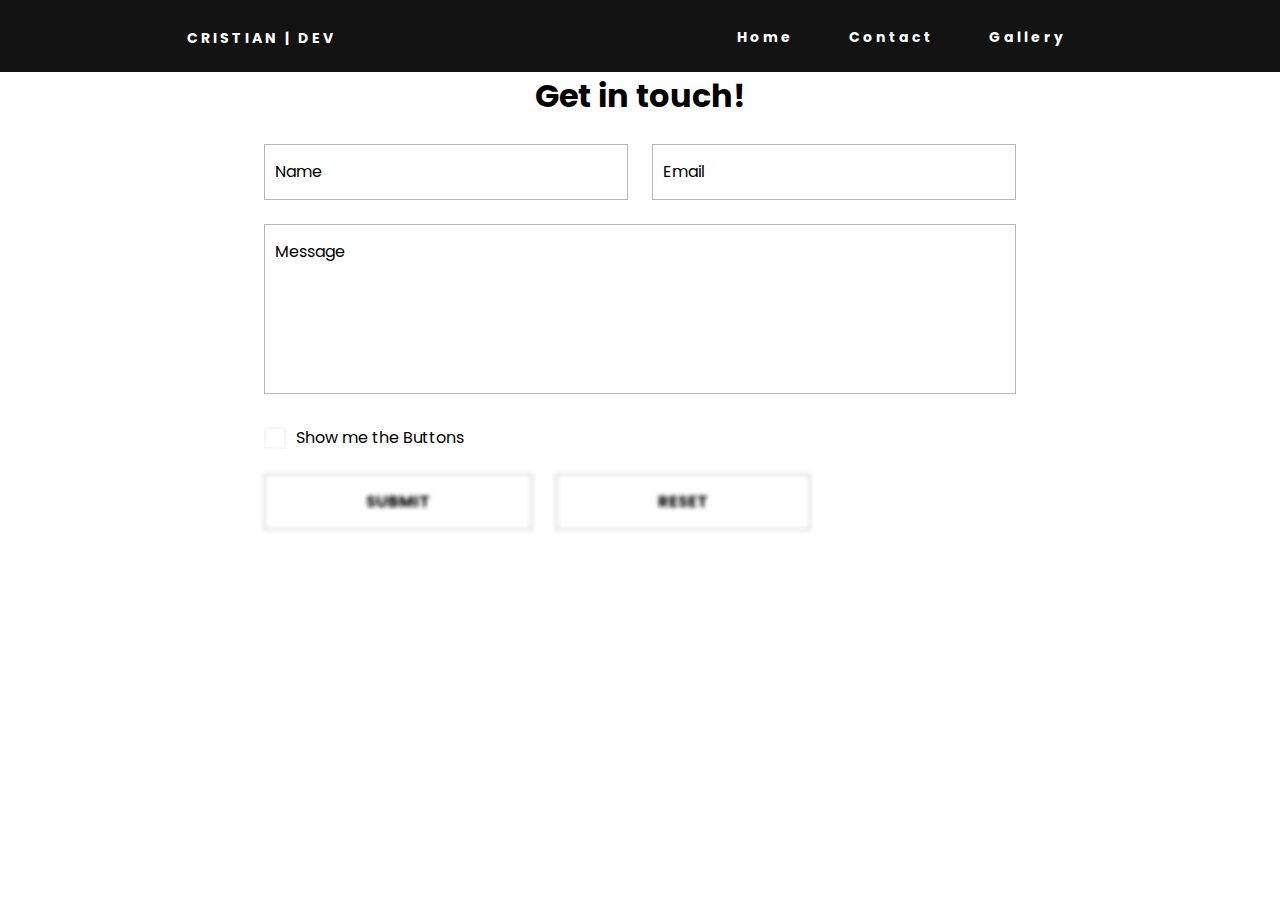
<file: Contact.html>
<!DOCTYPE html>
<html lang="en">

<head>
    <meta charset="UTF-8">
    <meta name="viewport" content="width=device-width, initial-scale=1.0">
    <title>Contact</title>
    <link href="https://fonts.googleapis.com/css2?family=Poppins:wght@100&display=swap" rel="stylesheet">
    <link rel="stylesheet" href="./index.css">
    <link rel="stylesheet" href="./contact.css">

</head>

<body>
<nav>
    <div>
    <h4 class='logo'><a href='./index.html'>Cristian | Dev</a></h4>
    </div>
    <ul class='nav-links'>
        <li><a href='./index.html'>Home</a></li>
        <li><a href='./Contact.html'>Contact</a></li>
        <li><a href='./Gallery.html'>Gallery</a></li>

    </ul>
    <div class='burger'>
        <div class='line1'></div>
        <div class='line2'></div>
        <div class='line3'></div>
    </div>
</nav>

<form class="my-form">
    <div class="container">
        <h1 class='titleHeader'>Get in touch!</h1>
        <ul>
            <li>
                <div class="grid grid-2">
                    <input type="text" placeholder="Name" required>
                    <input type="email" placeholder="Email" required>
                </div>
            </li>

            <li>
                <textarea placeholder="Message"></textarea>
            </li>
            <li>
                <input type="checkbox" id="terms">
                <label for="terms">Show me the Buttons<a href=""></a></label>
            </li>
            <li>
                <div class="grid grid-3">
                    
                    <button class="btn-grid" type="submit" disabled>
                        <span class="back">
                            <!-- <img src="https://s3-us-west-2.amazonaws.com/s.cdpn.io/162656/email-icon.svg" alt=""> -->
                        </span>
                        <span class="front">SUBMIT</span>
                    </button>
                    <button class="btn-grid" type="reset" disabled>
                        <!-- <span class="back">
                            <img src="https://s3-us-west-2.amazonaws.com/s.cdpn.io/162656/eraser-icon.svg" alt="">
                        </span> -->
                        <span class="front">RESET</span>
                    </button>
                </div>
            </li>
        </ul>
    </div>
</form>
<script src="index.js"></script>
<script src="contact.js"></script>
</body>

</html>
</file>
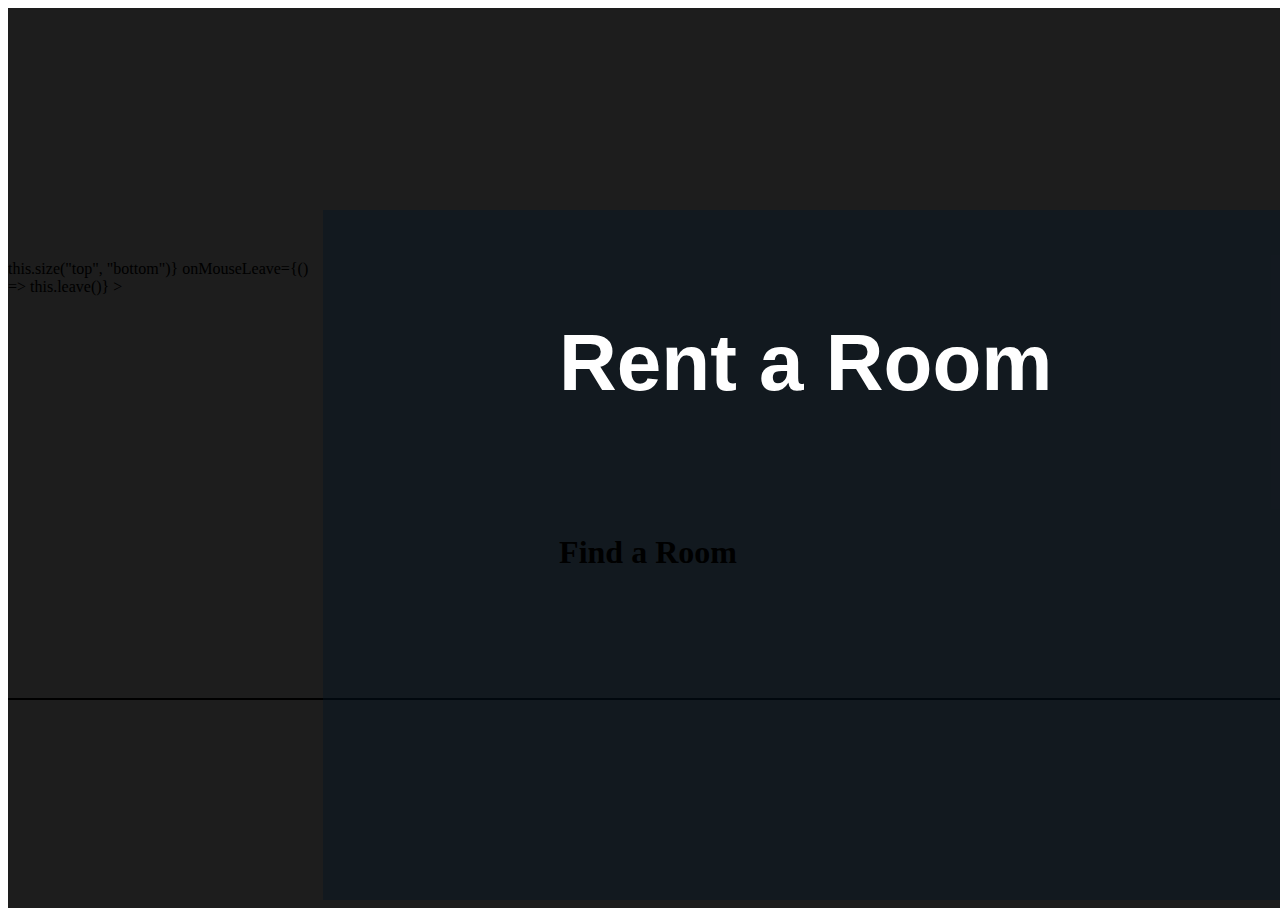
<file: other.html>
<!doctype html>

<html lang="en">

<head>
    <meta charset="utf-8">

    <title>The HTML5 Herald</title>
    <meta name="description" content="The HTML5 Herald">
    <meta name="author" content="SitePoint">

    <link rel="stylesheet" href="./other.css">

</head>

<body>
        <div class="Landing">
            <div class="fixed-corner">
            </div>
            <div class="Landing-top split" 
                <div className="top-overlay">
                    <div id="container">
                        <h1 className="header-text">Find a Room</h1>
                    </div>
                </div>
            </div>
            <div class="Landing-bottom split"
            style={this.expand("top", "bottom" )} onMouseEnter={()=> this.size("top", "bottom")}
                onMouseLeave={() => this.leave()} >
                <div class="bottom-overlay">
                    <div id="container">
                        <h1 class="header-text">Rent a Room</h1>
                    </div>
                </div>
            </div>
        </div>
    <script src="./other.js"></script>
</body>

</html>
</file>
<file: index.css>
* {
	margin: 0px;
	padding: 0px;
	box-sizing: border-box;
}

nav {
	display: flex;
	justify-content: space-around;
	align-items: center;
	min-height: 8vh;
	background-color: rgb(19, 19, 19);
	font-family: 'Poppins', sans-serif;
}

.logo {
	color: rgb(253, 249, 249);
	text-transform: uppercase;
	letter-spacing: 5px;
	font-size: 18px;
}

.nav-links {
	display: flex;
	justify-content: space-around;
	width: 30%;
}

.nav-links li {
	list-style: none;
}
a {
	color: white;
	text-decoration: none;
	letter-spacing: 3px;
	font-weight: bold;
	font-size: 14px;
}

.burger {
	display: none;
	cursor: pointer;
}
.burger div {
	width: 25px;
	height: 2px;
	background-color: white;
	margin: 5px;
	transition: all 0.3s ease;
}
@media screen and (max-width: 1024px) {
	.nav-links {
		display: flex;
		width: 60%;
	}
}

@media screen and (max-width: 768px) {
	body {
		overflow-x: hidden;
	}
	.nav-links {
		
		position: absolute;
		right: 0px;
		height: 92vh;
		top: 8vh;
		background-color: rgb(19, 19, 19);
		display: flex;
		flex-direction: column;
		align-items: center;
		width: 50%;
		transform: translateX(100%);
		transition: transform 0.5s ease-in;
	}
	.nav-links li {
		opacity: 0;
	}
	.burger {
		display: block;
	}
	.myPic{
	margin-top: 10%;
	position: fixed;
	padding-bottom: 1px;
	margin-left: 40vw;
	width: 200px;
	height: 200px;
	background-image: url('./pic.jpg');
	background-size: cover;
	clip-path: polygon(50% 0%, 83% 12%, 100% 43%, 94% 78%, 68% 100%, 32% 100%, 6% 78%, 0% 43%, 17% 12%);
}
	.printingText{
	margin-top: 40%;
	border-radius: 2%;
	width:40vw;
	height:40vh;
	background-color: black;
	color:#32CD32;
	margin:auto;
}

}

.nav-active {
	transform: translateX(0%);
}

@keyframes navLinkFade {
	from {
		opacity: 0;
		transform: translateX(50px);
	}
	to {
		opacity: 1;
		transform: translateX(0px);
	}
}

.toggle .line1 {
	transform: rotate(-45deg) translate(-5px, 6px);
}
.toggle .line2 {
	opacity: 0;
}
.toggle .line3 {
	transform: rotate(45deg) translate(-5px, -6px);
}

.printingText{
	margin-top: 40%;
	border-radius: 2%;
	width:40vw;
	height:40vh;
	background-color: black;
	color:#32CD32;
	margin:auto;
}

span.wrap{
	margin-top: 50px;
}
.topPrint{
	
	border-radius: 4px;
	width: 100%;
	height:10%;
	background-color: rgb(73, 72, 72);
}

.cir1{
	height:20px;
	width:20px;
	border-radius: 50%;
	background-color: green;
	position: absolute;
	margin-top: -1.7%;
	margin-left: 2px;
}
.cir2{
	height:20px;
	width:20px;
	border-radius: 50%;
	background-color: yellow;
	position: absolute;
	margin-top: -1.7%;
	margin-left: 2%;
}
.cir3{
	height:20px;
	width:20px;
	border-radius: 50%;
	background-color: red;
	position: absolute;
	margin-top: -1.7%;
	margin-left: 4%;
}
.myPic{
	margin-top: 2%;
	position: fixed;
	padding-bottom: 1px;
	margin-left: 42vw;
	width: 200px;
	height: 200px;
	background-image: url('./pic.jpg');
	background-size: cover;
	clip-path: polygon(50% 0%, 83% 12%, 100% 43%, 94% 78%, 68% 100%, 32% 100%, 6% 78%, 0% 43%, 17% 12%);
}
</file>
<file: contact.css>
:root {
  --white: #f7f7f7;
  --red: #1bc5e3;
  --bodyColor: #ffffff;
  --borderFormEls: hsl(0, 5%, 72%);
  --bgFormEls: hsl(0, 0%, 100%);
  --bgFormElsFocus: hsl(0, 1%, 63%);
}

* {
  padding: 0;
  margin: 0;
  box-sizing: border-box;
  outline: none;
}



input,
select,
textarea,
button {
  font-family: inherit;
  font-size: 100%;
}

button,
label {
  cursor: pointer;
}

select {
  appearance: none;
}

select:-moz-focusring {
  color: transparent !important;
  text-shadow: 0 0 0 var(--white);
}

textarea {
  resize: none;
}

ul {
  list-style: none;
}

body {
  font-family: 'Poppins', sans-serif;
  background: var(--bodyColor);
  color: black;
  
}

.container {
  max-width: 800px;
  margin: 0 auto;
  padding: 0 1.5rem;
}

.my-form h1 {
  margin-bottom: 1.5rem;
}

.my-form li,
.my-form .grid > *:not(:last-child) {
  margin-bottom: 1.5rem;
}

.my-form select,
.my-form input,
.my-form textarea,
.my-form button {
  width: 100%;
  line-height: 1.5;
  padding: 15px 10px;
  border: 1px solid var(--borderFormEls);
  color: black;
  background: var(--bgFormEls);
  transition: background-color 0.3s cubic-bezier(0.57, 0.21, 0.69, 1.25),
    transform 0.3s cubic-bezier(0.57, 0.21, 0.69, 1.25);
}

.my-form textarea {
  height: 170px;
}

.my-form ::placeholder {
  color: inherit;
  opacity: 1;
}

.my-form select:focus,
.my-form input:focus,
.my-form textarea:focus,
.my-form button:enabled:hover,
.my-form button:focus,
.my-form input[type="checkbox"]:focus + label {
  background: var(--bgFormElsFocus);
}

.my-form select:focus,
.my-form input:focus,
.my-form textarea:focus {
  transform: scale(1.02);
}

.my-form *:required,
.my-form select {
  background-repeat: no-repeat;
  background-position: center right 12px;
  background-size: 15px 15px;
}


.my-form *:disabled {
  cursor: default;
  filter: blur(2px);
}


.my-form .btn-grid {
  margin: 0 auto;
  align-items: center;
  align-content: center;
  overflow: hidden;
  transition: filter 0.2s;
}

.my-form button {
  font-weight: bold;
}

.my-form button > * {
  display: inline-block;
  width: 100%;
  transition: transform 0.4s ease-in-out;
}

.my-form button .back {
  position: absolute;
  left: 50%;
  top: 50%;
  transform: translate(-110%, -50%);
}

.my-form button:enabled:hover .back,
.my-form button:focus .back {
  transform: translate(-50%, -50%);
}

.my-form button:focus .front {
  transform: translateX(110%);
}

.my-form input[type="checkbox"] {
  position: absolute;
  left: -9999px;
}

.my-form input[type="checkbox"] + label {
  position: relative;
  display: inline-block;
  padding-left: 2rem;
  transition: background 0.3s cubic-bezier(0.57, 0.21, 0.69, 1.25);
}

.my-form input[type="checkbox"] + label::before,
.my-form input[type="checkbox"] + label::after {
  content: '';
  position: absolute;
}

.my-form input[type="checkbox"] + label::before {
  left: 0;
  top: 6px;
  width: 18px;
  height: 18px;
  border: 2px solid var(--white);
}

.my-form input[type="checkbox"]:checked + label::before {
  background: var(--red);
}

.my-form input[type="checkbox"]:checked + label::after {
  left: 7px;
  top: 7px;
  width: 6px;
  height: 14px;
  border-bottom: 2px solid var(--white);
  border-right: 2px solid var(--white);
  transform: rotate(45deg);
}

.titleHeader{
  margin:0 auto;
  text-align: center;
}

footer {
  font-size: 1rem;
  text-align: right;
  backface-visibility: hidden;
}


@media screen and (min-width: 600px) {
  .my-form .grid {
    display: grid;
    grid-gap: 1.5rem;
  }

  .my-form .grid-2 {
    grid-template-columns: 1fr 1fr;
  }

  .my-form .grid-3 {
    grid-template-columns: auto auto auto;
    align-items: center;
  }

  .my-form .grid > *:not(:last-child) {
    margin-bottom: 0;
  }

  .my-form .required-msg {
    display: block;
  }
}

@media screen and (min-width: 541px) {
  .my-form input[type="checkbox"] + label::before {
    top: 50%;
    transform: translateY(-50%);
  }

  .my-form input[type="checkbox"]:checked + label::after {
    top: 3px;
  }
}
</file>
<file: other.css>
:root {
  --landing-bg-color: #1d1d1d;
  --top-bg-color: rgba(177, 182, 199, 0.7);

  --bottom-bg-color: rgba(74, 115, 254, 0.3);

  --speed: 700ms;
}

.Landing {
  padding: 0;
  margin: 0;
  width: 100vw;
  height: 100vh;
  overflow-x: hidden;
  position: relative;
  background: var(--landing-bg-color);

  display: flex;
  flex-direction: row;
  justify-content: center;
}

.split {
  position: absolute;
  height: 50vw;
  width: 100%;
  overflow: hidden;
}

.Landing-top {
  top: 0;
  background: url("https://images.unsplash.com/photo-1501876725168-00c445821c9e?ixlib=rb-0.3.5&ixid=eyJhcHBfaWQiOjEyMDd9&s=2a1a9a1d07a8a1cb53aa3686da2ef497&auto=format&fit=crop&w=1350&q=80")
    center center no-repeat;
  background-size: cover;
  display: flex;
  flex-direction: row;
  justify-content: center;
  align-items: flex-end;
  padding-bottom: 50px;

  transition: var(--speed) all ease-in-out;
  border-bottom: solid 2px black;
}

.top-active {
  width: 100%; /* Full width (cover the whole page) */
  height: 100vh; /* Full height (cover the whole page) */
  margin-bottom: -50px;
  background-color: rgba(3, 20, 36, 0.4); /* Black background with opacity */
  display: flex;
  flex-direction: row;
  justify-content: center;
  align-items: flex-end;
}

.Landing-top.split:before {
  position: absolute;
  width: 100%;
  height: 100%;
  background: var(--top-bg-color);
  transition: var(--speed) all ease-in-out;
}

.Landing-bottom {
  display: flex;
  flex-direction: row;
  justify-content: center;
  align-items: flex-start;
  padding-top: 50px;

  bottom: 0;
  background: url("https://images.unsplash.com/photo-1521783988139-89397d761dce?ixlib=rb-0.3.5&ixid=eyJhcHBfaWQiOjEyMDd9&s=302ebe86b4b3bdd04509c0b303bf5e4a&auto=format&fit=crop&w=1225&q=80")
    center center no-repeat;
  background-size: cover;
  transition: var(--speed) all ease-in-out;
}

.Landing-bottom.split:before {
  position: absolute;
  width: 100%;
  height: 100%;
  background: var(--bottom-bg-color);
  transition: var(--speed) all ease-in-out;
  border: solid black 5px;
}

.bottom-overlay {
  width: 100%; /* Full width (cover the whole page) */
  height: 100vh; /* Full height (cover the whole page) */
  margin-top: -50px;
  background-color: rgba(3, 20, 36, 0.4); /* Black background with opacity */
  display: flex;
  flex-direction: row;
  justify-content: center;
  align-items: flex-start;
}

#container {
  display: flex;
  flex-direction: column;
  justify-content: center;
  align-items: center;
  z-index: 7;
  opacity: none;

  position: relative;
  height: 30%;
  width: 60%;
}

.fixed-corner {
  display: flex;
  flex-direction: row;
  justify-content: start;
  align-items: center;
  margin-left: 60px;

  z-index: 10;
  width: 100%;
  height: 15%;
}

.header-text {
  font-size: 5em;
  font-style: bold;
  font-family: "Rubik", sans-serif;
  color: white;
  margin-bottom: 3%;
}

.home-landing {
  display: flex;
  flex-direction: column;
  justify-content: space-around;
  align-content: center;
  align-self: center;
  height: 100%;

  color: #031424;
  font-family: "Fredoka One";
  font-size: 5vh;
  opacity: none;
}

@media (max-width: 600px) {
  .header-text {
    font-size: 30px;
  }
  .fixed-corner {
    margin-left: 30px;
  }

}
</file>
